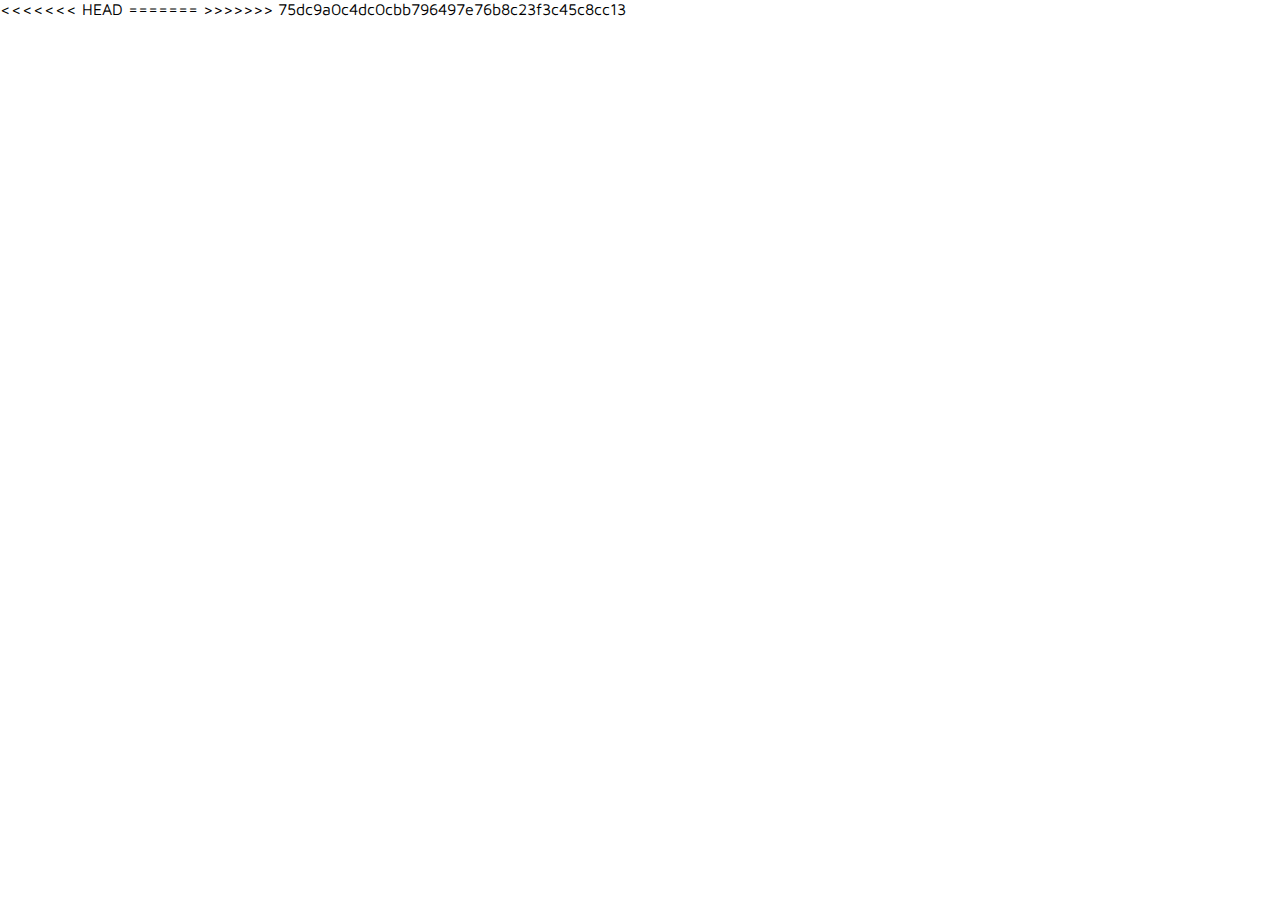
<file: head.html>
<<<<<<< HEAD
<!DOCTYPE html>
<html lang="en">

<head>
    <meta charset="UTF-8">
    <meta http-equiv="X-UA-Compatible" content="IE=edge">
    <meta name="viewport" content="width=device-width, initial-scale=1.0">
    <title>Comguma's Michelin</title>
    <link rel="stylesheet" href="style.css">
    <link rel="stylesheet" href="layout.css">
    <link rel="icon" type="image/x-icon" href="favicon.ico">
</head>

<body>
=======
<!DOCTYPE html>
<html lang="en">

<head>
    <meta charset="UTF-8">
    <meta http-equiv="X-UA-Compatible" content="IE=edge">
    <meta name="viewport" content="width=device-width, initial-scale=1.0">
    <title>Comguma's Michelin</title>
    <link rel="stylesheet" href="style.css">
    <link rel="stylesheet" href="layout.css">
    <link rel="icon" type="image/x-icon" href="favicon.ico">
</head>

<body>
>>>>>>> 75dc9a0c4dc0cbb796497e76b8c23f3c45c8cc13
</file>
<file: style.css>
/* FONTS */
@import url("https://fonts.googleapis.com/css2?family=Roboto:wght@400;500&display=swap");
@import url("https://fonts.googleapis.com/css2?family=Noto+Sans+KR:wght@100;300;400;500;700;900&display=swap");
@import url('https://fonts.googleapis.com/css2?family=Maven+Pro:wght@400;500;600;700;800;900&display=swap');

@font-face {
  font-family: "S-CoreDream";
  src: url("https://cdn.jsdelivr.net/gh/projectnoonnu/noonfonts_six@1.2/S-CoreDream-5Medium.woff")
    format("woff");
  font-weight: normal;
  font-style: normal;
}

@font-face {
  font-family: "S-CoreDream-1Thin";
  src: url("https://cdn.jsdelivr.net/gh/projectnoonnu/noonfonts_six@1.2/S-CoreDream-1Thin.woff")
    format("woff");
  font-weight: normal;
  font-style: normal;
}

@font-face {
  font-family: "S-CoreDream-2ExtraLight";
  src: url("https://cdn.jsdelivr.net/gh/projectnoonnu/noonfonts_six@1.2/S-CoreDream-2ExtraLight.woff")
    format("woff");
  font-weight: normal;
  font-style: normal;
}

@font-face {
  font-family: "S-CoreDream-3Light";
  src: url("https://cdn.jsdelivr.net/gh/projectnoonnu/noonfonts_six@1.2/S-CoreDream-3Light.woff")
    format("woff");
  font-weight: normal;
  font-style: normal;
}

::selection {
  color: #ffffff;
  background: #751a21;
}
  
* {
  font-family: 'Maven Pro', "S-CoreDream", sans-serif;
}
  
html,
body {
  width: 100%;
  height: 100%;
  margin: auto;
  padding: 0;
}
  
body {
  overflow-x: hidden;
}
  
html::-webkit-scrollbar {
  /* display: none; Chrome, Safari */
  width: 16px;
}

html::-webkit-scrollbar-track {
  background-color: #e4e4e4;
  border-radius: 100px;
  margin-top: 85px;
}

html::-webkit-scrollbar-thumb {
  background-color: #d4aa70;
  border-radius: 100px;
}

html {
  scrollbar-color: #D4AA70 #e4e4e4;
  scrollbar-width: thin;
}
  
main {
  background-color: #fdf08a;
}
  
h1 {
  margin: 0;
}
  
h2 {
  display: inline-block;
  position: relative;
  font-family: 'Maven Pro', sans-serif;
  font-weight: 600;
  font-size: 250%;
  letter-spacing: -0.5px;
  margin-top: 0;
  margin-bottom: 0;
}
  
ul {
  list-style: none;
  padding-left: 0;
}
  
li {
  list-style: none;
  padding-right: 10px;
}
  
a {
  text-decoration: none;
}
  
a:active,
a:hover {
  text-decoration: none;
}
  
p {
  margin: 0;
}

/* AMAZON BUTTON STYLE */
.form-submit-button {
  background-color: #fff;
  border: 1px solid #d5d9d9;
  border-radius: 8px;
  box-shadow: rgba(213, 217, 217, .5) 0 2px 5px 0;
  box-sizing: border-box;
  color: #0f1111;
  cursor: pointer;
  display: inline-block;
  font-family: 'Maven Pro', sans-serif;
  font-size: 16px;
  line-height: 29px;
  padding: 0 10px 0 11px;
  margin-left: 70px;
  position: relative;
  text-align: center;
  text-decoration: none;
  user-select: none;
  -webkit-user-select: none;
  touch-action: manipulation;
  vertical-align: middle;
  width: 100px;
}

.form-submit-button:hover {
  background-color: #f7fafa;
}

.form-submit-button:focus {
  border-color: #008296;
  box-shadow: rgba(213, 217, 217, .5) 0 2px 5px 0;
  outline: 0;
}

#restaurant-name {
  font-size: 250%;
}

.clickable-img {
  border: none;
  cursor: pointer;
  background-color: #ffffff;
}

.content-center {
  position: absolute;
  top: 25%;
  left: 25%;
  text-align: center;
}

.content-center p {
  margin: 20px auto;
  font-size: 150%;
}
</file>
<file: layout.css>
/*++++++++++++++++*/
/* NAVIGATION-BOX */
/*++++++++++++++++*/

.sticky-nav {
    display: flex;
    position: fixed;
    width: 100%;
    height: 80px;
    top: 0;
    left: 0;
    right: 0;
    align-items: center;
    word-break: keep-all;
    background-color: white;
    border-bottom: hidden 1px #e7e7e7;
    box-shadow: 0 2px 4px 0 rgba(0,0,0,.2);
    z-index: 10;
}
  
.flex-left {
    display: flex;
    flex-grow: 1;
}
  
.flex-right {
    display: flex;
    align-items: center;
}
  
.nav-box {
    width: 100%;
}
  
.nav-box a {
    letter-spacing: -1px;
}
  
/* 수정 필요 */
.nav-box ul li a:link,
.nav-box ul div li a:link {
    color: #2e0e0f;
    text-decoration: none;
}
  
/* 수정 필요 */
.nav-box ul li a:visited,
.nav-box ul div li a:visited {
    color: #2e0e0f;
    text-decoration: none;
}
  
/* 수정 필요 */
.nav-box ul li a:hover,
.nav-box ul div li a:hover {
    color: #f52334;
    text-decoration: none;
}
  
.nav-box a:hover {
    color: #f52334;
    transition-duration: 0.5s;
}
  
.nav-box a:active {
    color: #f52334;
}
  
.nav-box ul {
    display: flex;
    margin-top: 0;
    margin-bottom: 0;
}
  
.nav-box ul li,
.nav-box ul div li {
    padding-top: 27px;
    padding-bottom: 27px;
    padding-right: 40px;
    width: max-content;
    height: auto;
    font-size: 110%;
}

.nav-box ul li:first-child {
    padding-left: 20px;
}


/*+++++++*/
/* LOGIN */
/*+++++++*/

.login-box {
    padding: 5px 30px 5px 5px;
    display: inline-block;
}
  
.login-box ul {
    display: flex;
}
  
.login-box li {
    padding-right: 20px;
    font-size: 90%;
    font-weight: 600;
    word-break: keep-all;
    font-family: 'Maven Pro', "S-CoreDream", sans-serif;
    width: max-content;
}
  
.login-box ul li a {
    font-family: 'Maven Pro', "S-CoreDream", sans-serif;
}
  
.login-box li:last-child {
    padding-right: 0;
}
  
.login-box a:link {
    color: #2e0e0f;
    text-decoration: none;
}
  
.login-box a:visited {
    color: #2e0e0f;
    text-decoration: none;
}
  
.login-box a:hover {
    text-decoration: none;
}
  
.btn-image {
    border-style: none;
    cursor: pointer;
    background-color: transparent;
    padding: 0px;
}
  
.btn-text {
    background-color: transparent;
    cursor: pointer;
}
  
#btn-logo-brand {
    float: left;
    background-color: white;
    margin-top: 21px;
    margin-bottom: auto;
    margin-left: 29px;
    margin-right: 84px;
}
  
#btn-icon-ham {
    display: inline-block;
    margin-top: 3px;
    margin-right: 30px;
    background-color: white;
}
  
#btn-text-franchise {
    width: max-content;
    height: auto;
    display: inline-block;
    padding: 10px 62px;
    margin-top: 1px;
    margin-left: 19px;
    margin-right: 35px;
    margin-bottom: 2px;
    border: solid 3px #f52334;
    border-radius: 28px;
    background-color: white;
    color: #f52334;
    font-size: 90%;
    font-weight: 700;
}

/*+++++++*/
/* TABLE */
/*+++++++*/

table {
    margin-top: auto;
    margin-left: auto;
    margin-right: auto;
    margin-bottom: 50px;
    border: 1px solid;
    border-collapse: collapse;
    background-color: rgb(255, 244, 231);
}

th, td {
    border: 1px solid;
    padding: 3px;
}

th {
    background-color: antiquewhite;
}

/*++++++++++*/
/* CONTENTS */
/*++++++++++*/

.wrapper {
    float: left;
    margin-left: 50px;
    padding: 10px;
    max-width: max-content;
    height: fit-content;
}

.wrapper-bottom {
    display: inline-block;
    margin-left: 50px;
    padding: 10px;
    max-width: max-content;
    height: fit-content;
}

#barChart {
    height: 400px;
    width: 800px;
    background-color: #fff;
    border: 1px solid #d5d9d9;
    border-radius: 8px;
    box-shadow: rgba(213, 217, 217, .5) 0 2px 5px 0;
    box-sizing: border-box;
    color: #0f1111;
    margin-bottom:25px;
}

#pieChart {
    height: 400px;
    width: 800px;
    background-color: #fff;
    border: 1px solid #d5d9d9;
    border-radius: 8px;
    box-shadow: rgba(213, 217, 217, .5) 0 2px 5px 0;
    box-sizing: border-box;
    color: #0f1111;
}

.michelin-stars {
    float: left;
    margin-top: 5px;
    margin-left: 50px;
    padding: 10px;
    color: #0f1111;
}

.michelin-res {
    float: left;
    margin-top: 5px;
    padding: 10px;
    color: #0f1111;
}

.inner-stars {
    background-color: #fff;
    border: 1px solid #d5d9d9;
    border-radius: 8px;
    box-shadow: rgba(213, 217, 217, .5) 0 2px 5px 0;
    box-sizing: border-box;
    margin-bottom: 20px;
    max-width: 250px;
    padding: 15px 40px;
}

#total {
    color: black;
}

.inner-stars h2 {
    color: #751a21;
}

.star-counts {
    margin-top: 10px;
    text-align: right;
    font-family: 'Maven Pro', sans-serif;
    font-weight: 600;
    font-size: 200%;
    letter-spacing: -0.5px;
}

.inner-menu {
    margin-top: 10px;
    text-align: center;
    font-family: 'Maven Pro', sans-serif;
    font-weight: 600;
    font-size: 200%;
    letter-spacing: -0.5px;
}

.inner-box {
    box-sizing: border-box;
    background-color: #fff;
    border: 1px solid #d5d9d9;
    border-radius: 8px;
    box-shadow: rgba(213, 217, 217, .5) 0 2px 5px 0;
    width: 720px;
    height: auto;
}

/* .inner-box:first-child {
    margin-bottom: 50px;
} */

#wordCloudimg {
    width: 700px;
    height: auto;
    margin-bottom: 10px;
    position: relative;
    background-color: #fff;
}

#restaurant-name {
    margin-left: 30px;
}
</file>
